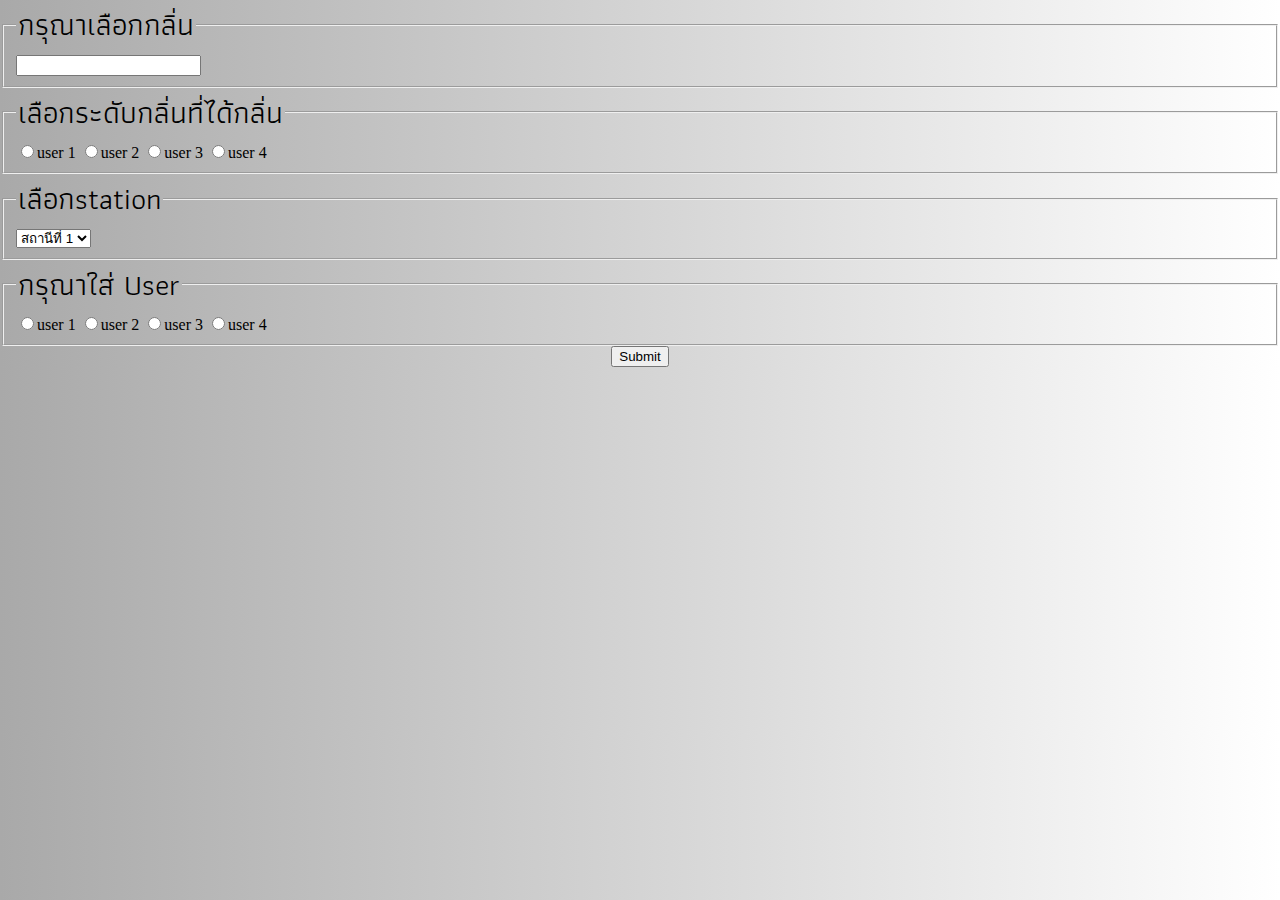
<file: ques_v1/quest2/index.html>
<!doctype html>
<html>
    <head>
        <meta charset="utf-8">
        <meta name="viewport" content="width=device-width, initial-scale=1.0">
        <link rel="stylesheet" type="text/css" href="css/css.css">
        <link href="https://fonts.googleapis.com/css?family=Athiti" rel="stylesheet">
    </head>
    <body>
        <form method="post" action="send.php">
           <fieldset>
                <legend><a>กรุณาเลือกกลิ่น</a></legend>
                    <input type="serch"name="name"><br>
            </fieldset>
            
             <fieldset>
                <legend><a>เลือกระดับกลิ่นที่ได้กลิ่น</a></legend>
                    <input type="radio"    name="level"   value="1">user 1
                    <input type="radio"    name="level"   value="2">user 2
                    <input type="radio"    name="level"   value="3">user 3
                    <input type="radio"    name="level"   value="4">user 4
            </fieldset>
            
            <fieldset>
                <legend><a>เลือกstation</a></legend>
                    <select name="station">
                        <option value="1">สถานีที่ 1</option>
                        <option value="2">สถานีที่ 2</option>
                        <option value="3">สถานีที่ 3</option>
                    </select>
            </fieldset>
            
            <fieldset>
                <legend><a>กรุณาใส่ User</a></legend>
                    <input type="radio"    name="user"   value = "1">user 1
                    <input type="radio"    name="user"   value = "2">user 2
                    <input type="radio"    name="user"   value = "3">user 3
                    <input type="radio"    name="user"   value = "4">user 4
                
            </fieldset>
            
          
            
           <center><input type="submit" name="กดปุ่ม"></center> 
           
        </form>
    </body>
</html>
</file>
<file: ques_v1/quest2/css/css.css>
body
{
    width: 100%;
    height: 100%;
    margin: 0px;
    background: linear-gradient(0deg, darkgray, white);
    background: -o-linear-gradient(0deg, darkgray, white); /* For Opera 11.1 to 12.0 */
    background: -webkit-linear-gradient(0deg, darkgray, white); /* For Safari 5.1 to 6.0 */
    background: -moz-linear-gradient(0deg, darkgray, white); /* For Firefox 3.6 to 15 */
    background-color: darkgrey;
    
}
a
{
    font-family: 'Athiti', sans-serif;
    font-size: 30px;
}
/**********************************************************************************************/
.cc-selector input
{
    margin:0;padding:0;
    -webkit-appearance:none;
    -moz-appearance:none;
    appearance:none;
}
.visa
{   
    background-image:url(http://icons.iconarchive.com/icons/custom-icon-design/flatastic-11/512/Emoticons-icon.png);
}
.mastercard
{
    background-image:url(http://i.imgur.com/SJbRQF7.png);
}


.cc-selector input:checked +.drinkcard-cc
{
    -webkit-filter: none;
    -moz-filter: none;
    filter: none;
}
.drinkcard-cc{
    cursor:pointer;
    background-size:contain;
    background-repeat:no-repeat;
    display:inline-block;
    width:100px;height:70px;
    -webkit-transition: all 100ms ease-in;
    -moz-transition: all 100ms ease-in;
    transition: all 100ms ease-in;
    -webkit-filter: brightness(1.8) grayscale(1) opacity(.7);
    -moz-filter: brightness(1.8) grayscale(1) opacity(.7);
    filter: brightness(1.8) grayscale(1) opacity(.7);
}
.drinkcard-cc:hover{
    -webkit-filter: brightness(1.2) grayscale(.5) opacity(.9);
       -moz-filter: brightness(1.2) grayscale(.5) opacity(.9);
            filter: brightness(1.2) grayscale(.5) opacity(.9);
}

/************************************************************************************************************/
</file>
